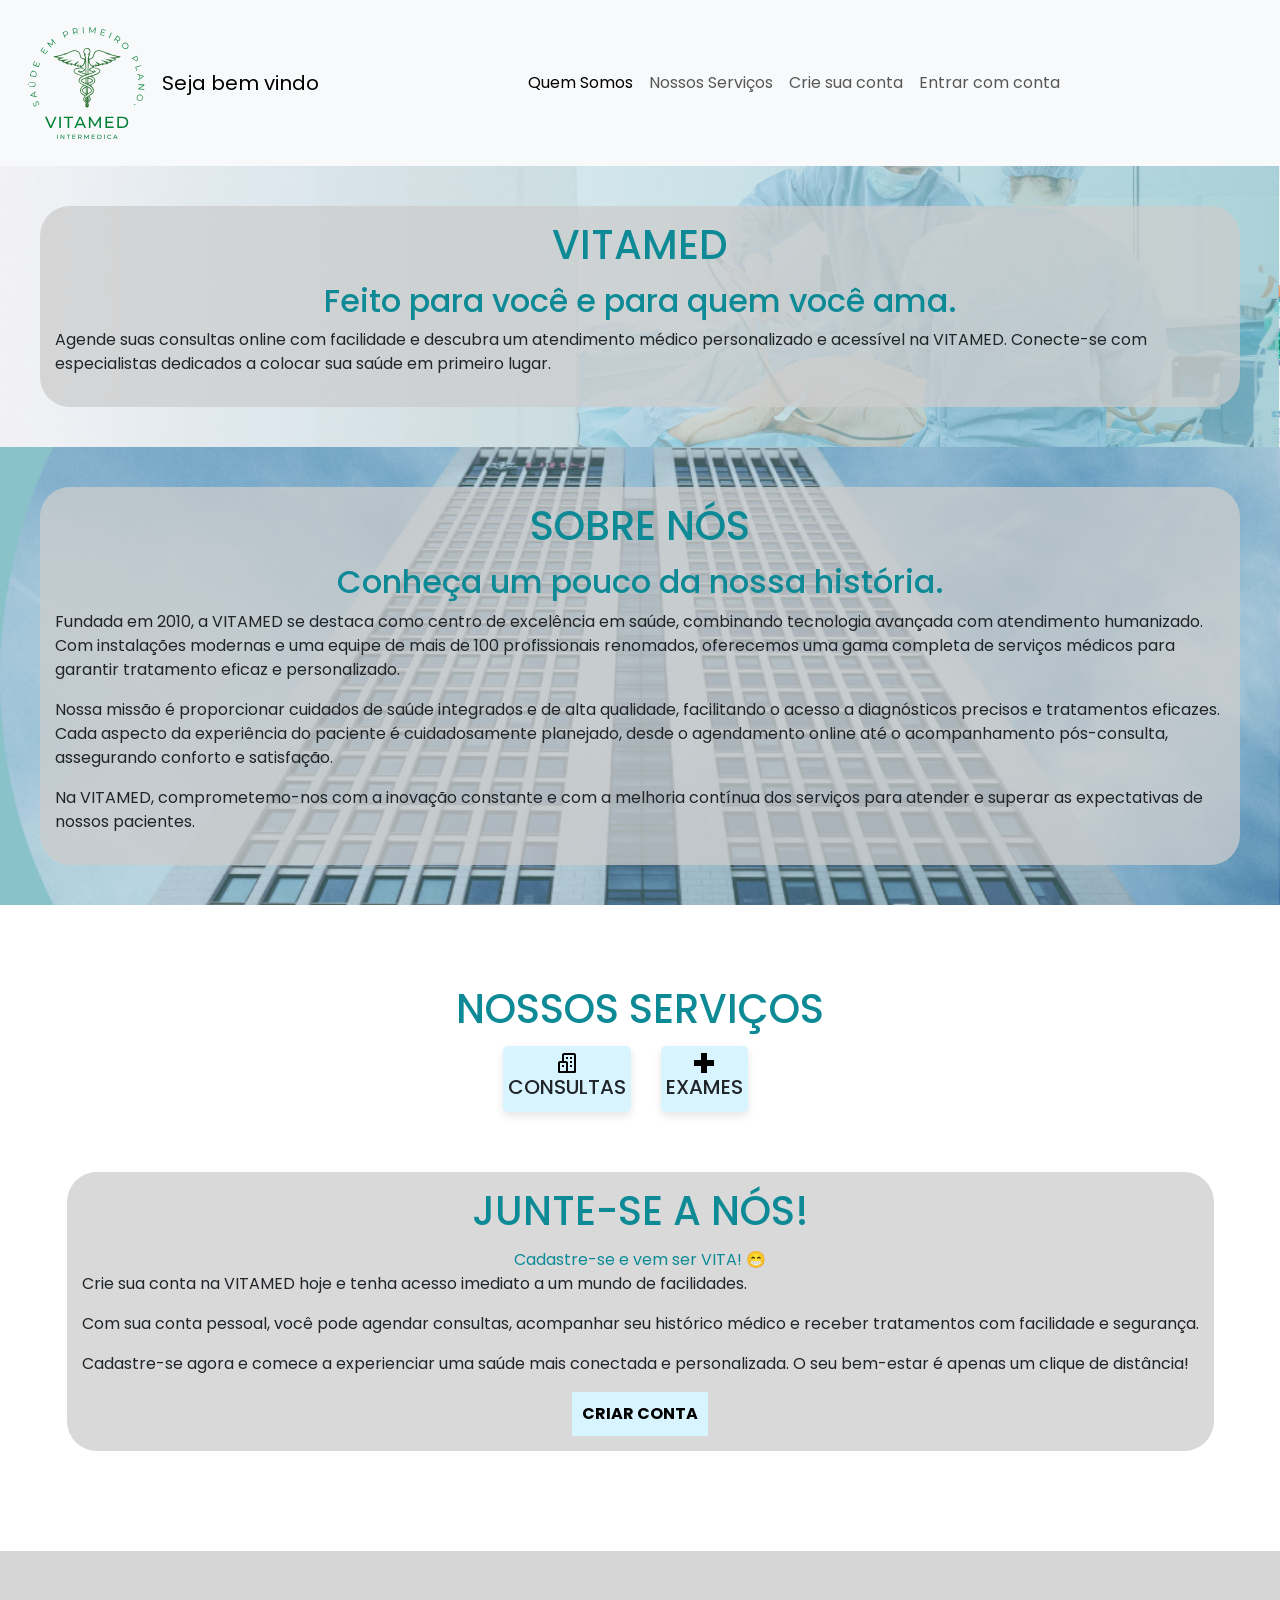
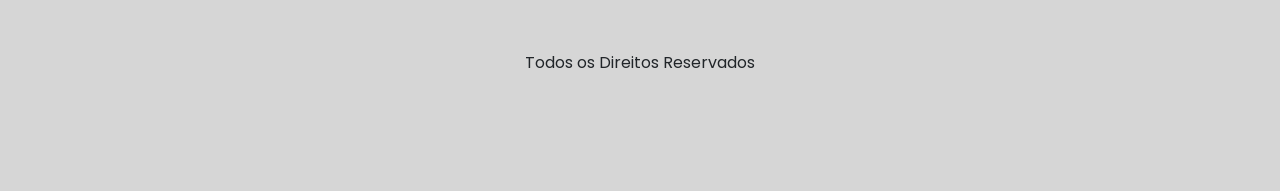
<file: index.html>
<!DOCTYPE html>
<html lang="en">
<head>
    <meta charset="UTF-8">
    <meta name="viewport" content="width=device-width, initial-scale=1.0">
    <title>VitaMed</title>
    <link rel="stylesheet" href="style.css">
    <link rel="icon" href="img/VitaMed.png">
    <link href="https://cdn.jsdelivr.net/npm/bootstrap@5.3.3/dist/css/bootstrap.min.css" rel="stylesheet" integrity="sha384-QWTKZyjpPEjISv5WaRU9OFeRpok6YctnYmDr5pNlyT2bRjXh0JMhjY6hW+ALEwIH" crossorigin="anonymous">

</head>
<body>
    
    <header>
        <nav class="navbar navbar-expand-lg bg-body-tertiary">
       
            <div class="container-fluid">
               <a href="index.html"><img src="img/VitaMed.svg" width="150px" height="150px" alt=""></a>
              <a class="navbar-brand mx-auto" href="#">Seja bem vindo  </a>
              
              <button class="navbar-toggler" type="button" data-bs-toggle="collapse" data-bs-target="#navbarNav" aria-controls="navbarNav" aria-expanded="false" aria-label="Toggle navigation">
                <span class="navbar-toggler-icon"></span>
              </button>
              <div class="collapse navbar-collapse" id="navbarNav">
                <ul class="navbar-nav">
                  <li class="nav-item">
                    <a class="nav-link active" aria-current="page"
                     href="#nossa">Quem Somos</a>
                  </li>
                  <li class="nav-item">
                    <a class="nav-link"
                     href="#serviços">Nossos Serviços</a>
                  </li>
                  <li class="nav-item">
                    <a class="nav-link" href="criar.html">Crie sua conta</a>
                  </li>
                  <li class="nav-item">
                    <a class="nav-link" href="entrar.html">Entrar com conta</a>
                  </li>
                 
                </ul>
              </div>
            </div>
          </nav>
        
    </header>





    <div class="container1">
        <div class="back">
            <div class="tic1"> <h1>VITAMED</h1></div>

                <div class="subtc1"><h2> Feito para você e para quem você ama.</h2> </div>
                    <div class="texto1">
                        <p>Agende suas consultas online com facilidade 
                            e descubra um atendimento médico personalizado
                             e acessível na VITAMED. Conecte-se com especialistas 
                             dedicados a colocar sua saúde em primeiro lugar.</p>
                    </div>
        </div>
    </div>
    
    <div class="container2" id="nossa">
        <div class="back">
            <div class="tic1"><h1>SOBRE NÓS</h1></div>
                <div class="subtc1"><h2>Conheça um pouco da nossa história.</h2>  </div>
                    <div class="texto1">
                        <p>Fundada em 2010, a VITAMED se destaca como centro de excelência em saúde, combinando tecnologia avançada com atendimento humanizado. Com instalações modernas e uma equipe de mais de 100 profissionais renomados, oferecemos uma gama completa de serviços médicos para garantir tratamento eficaz e personalizado.</p>
                        <p>Nossa missão é proporcionar cuidados de saúde integrados e de alta qualidade, facilitando o acesso a diagnósticos precisos e tratamentos eficazes. Cada aspecto da experiência do paciente é cuidadosamente planejado, desde o agendamento online até o acompanhamento pós-consulta, assegurando conforto e satisfação.</p>
                        <p>Na VITAMED, comprometemo-nos com a inovação constante e com a melhoria contínua dos serviços para atender e superar as expectativas de nossos pacientes.</p>            
                    </div>
              
            
        </div>
    </div>

    <div class="container3" id="serviços">
        <div class="tic1"><h1>NOSSOS SERVIÇOS</h1></div>
        <div class="linha">
            
                <div class="icons">
                    <img src="img/consulta.svg" alt="">
                    <h2>CONSULTAS</h2>
                </div>
                <div class="icons">
                    <img src="img/exame.svg" alt="">
                    <h2>EXAMES</h2>
                </div>
                
                <div class="fruta">

                </div>

        </div>
    </div>



    </div>

    <div class="container4">
        <div class="back">
            <div class="tic1" id="junte"><h1>JUNTE-SE A NÓS!</h1></div>
            <div class="subtc1">Cadastre-se e vem ser VITA! 😁</div>
                    <div class="texto1"> 
                        <p>Crie sua conta na VITAMED hoje e 
                        tenha acesso imediato a um mundo de facilidades.</p>

                        <p>
                        Com sua conta pessoal, você pode agendar consultas, 
                        acompanhar seu histórico médico e receber tratamentos com
                        facilidade e segurança. </p>
                        
                        <p>Cadastre-se agora e
                            comece a experienciar uma saúde mais conectada
                            e personalizada. O seu bem-estar é apenas um 
                            clique de distância!</p>
                    </div>

           <div class="alinb"> <a href="criar.html" id="criar" class="create"><button>CRIAR CONTA</button></a></div>
        </div>
    </div>

    
    

    <footer>
        <p>Todos os Direitos Reservados</p>
    </footer>
    <script src="https://cdn.jsdelivr.net/npm/bootstrap@5.3.3/dist/js/bootstrap.bundle.min.js"></script>

</body>
</html>
</file>
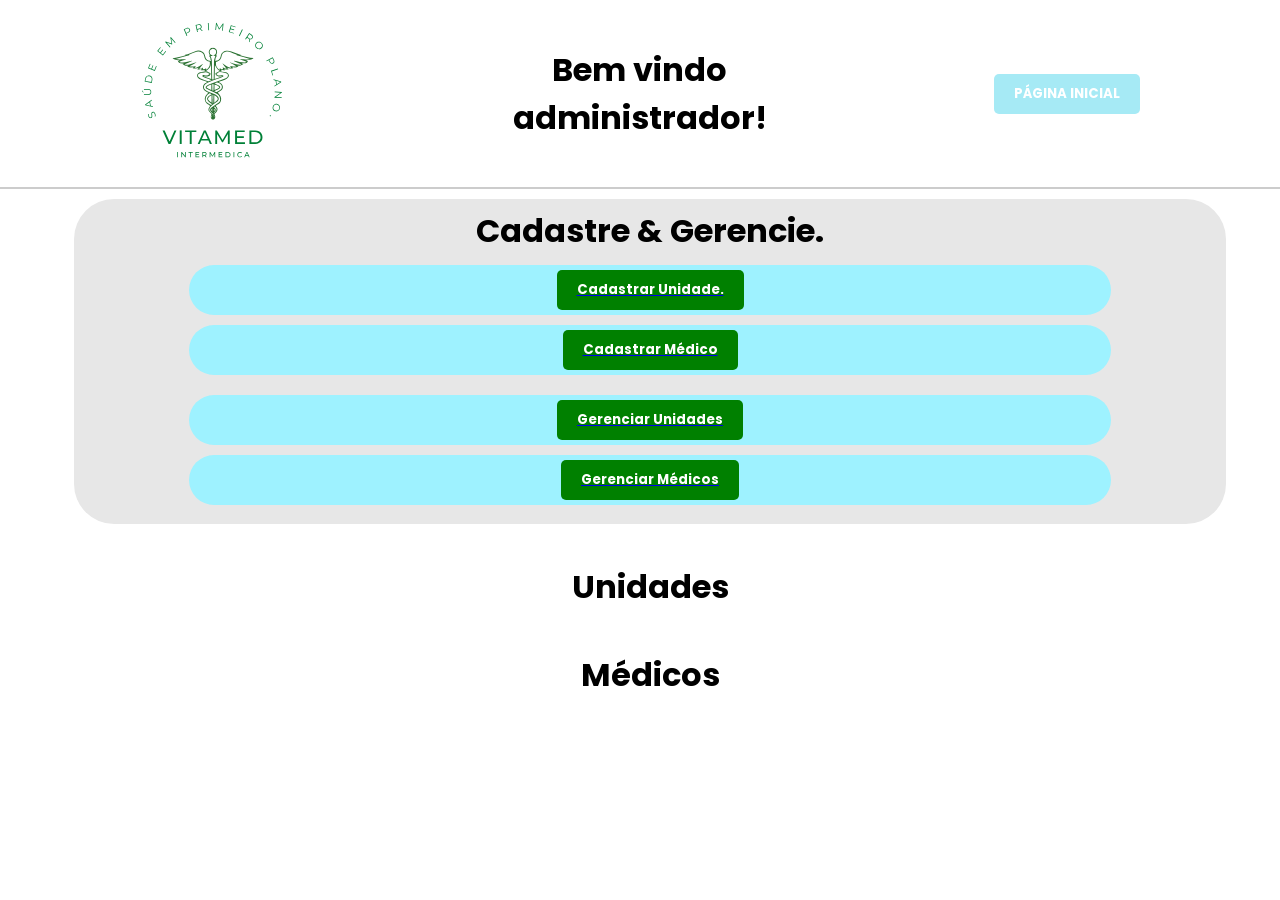
<file: adm.html>
<!DOCTYPE html>
<html lang="en">
<head>
    <meta charset="UTF-8">
    <meta name="viewport" content="width=device-width, initial-scale=1.0">
    <title>ADM VITAMED - Bem Vindo</title>
    <link rel="stylesheet" href="main.css">
    <link rel="stylesheet" href="adm.css">
    <link rel="icon" href="img/VitaMed.png">
</head>
<body>
    <header>
        <a href="adm.html" class="logo"><img src="img/VitaMed.svg" alt="Logo VitaMed" width="40%" height="50%"></a>
       <h1>Bem vindo administrador!</h1>
        <nav>
            <a href="clientes.html"> <button class="">PÁGINA INICIAL</button></a>
        </nav>
    </header>

    <div class="container-main">
       
        <div class="container-top">
            <h1>Cadastre & Gerencie.</h1>
            <div class="space"></div>
            
            <div class="container-uni">
              <a href="unidadeCad.html"> <button class="unibuton">Cadastrar Unidade.</button></a>
            </div>
                    <div class="space"></div>

            <div class="container-med">
                 <a href="medicoCad.html"><button class="medbuton">Cadastrar Médico</button></a>
            </div>

            <div class="space"></div>
            <div class="space"></div>
            <div class="container-med">
                 <a href="unidadeGer.html"><button class="medbuton">Gerenciar Unidades</button></a>
            </div>
            
            <div class="space"></div>

            <div class="container-med">
                <a href="medicoGer.html"><button class="medbuton">Gerenciar Médicos</button></a>
           </div>
           <div class="space"></div>
            
        </div>

        <div class="divSpace"></div>

        <div class="container-viewUni">
          <h1>Unidades</h1>
          <div class="UnidadesView">

          </div>

        </div>

        <div class="divSpace"></div>

        <div class="container-viewMed">
            <h1>Médicos</h1>
            <div class="MedicosView">

            </div>
        </div>
       
    </div>

    <footer>
        
    </footer>

</body>
</html>
</file>
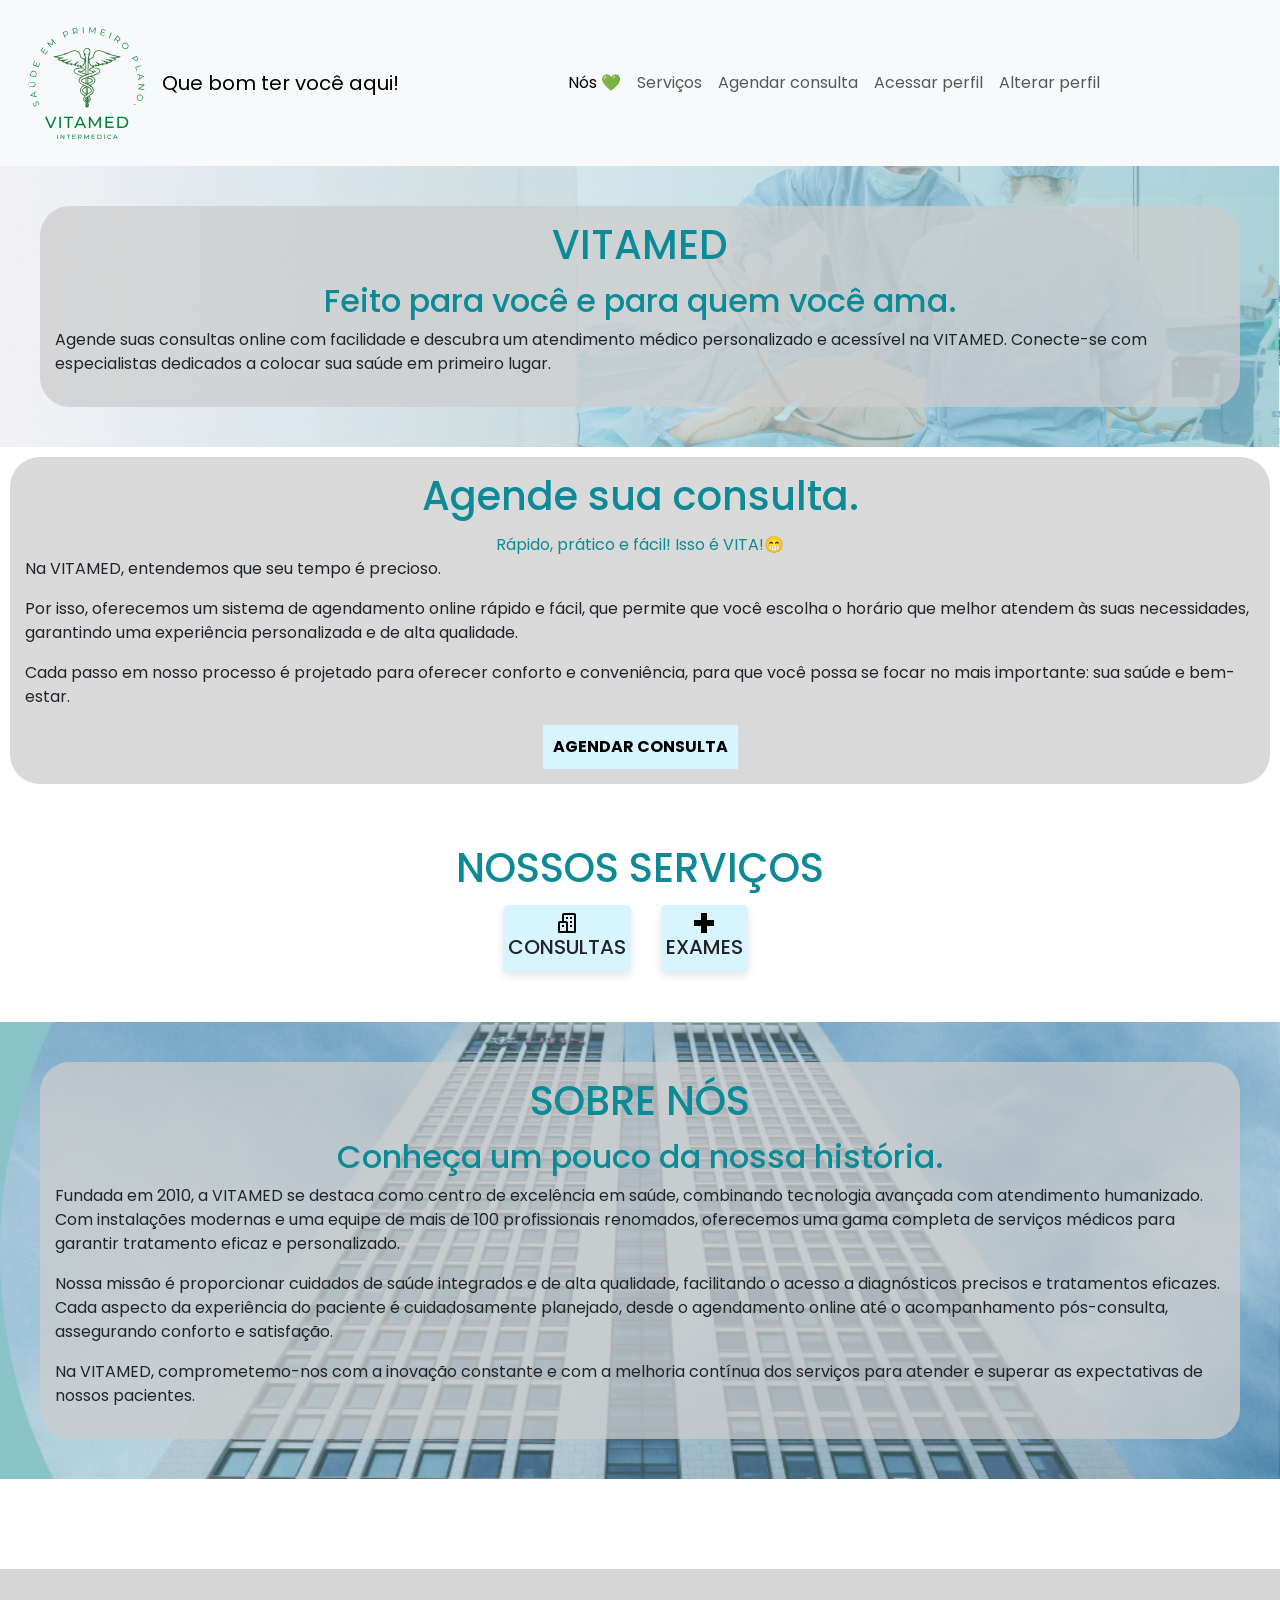
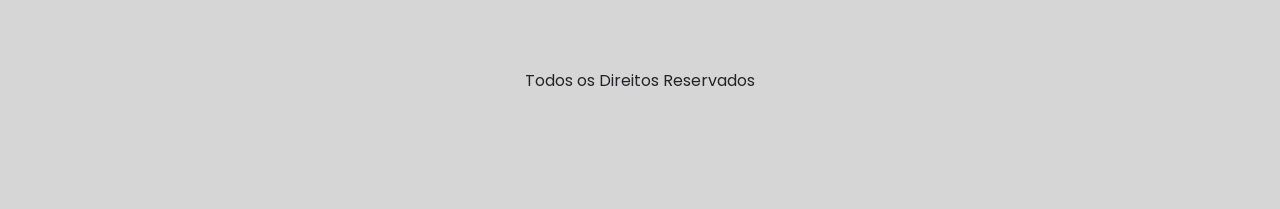
<file: clientes.html>
<!DOCTYPE html>
<html lang="en">
<head>
    <meta charset="UTF-8">
    <meta name="viewport" content="width=device-width, initial-scale=1.0">
    <title>VitaMed</title>
    <link rel="stylesheet" href="style.css">
    <link rel="icon" href="img/VitaMed.png">
    <link href="https://cdn.jsdelivr.net/npm/bootstrap@5.3.3/dist/css/bootstrap.min.css" rel="stylesheet" integrity="sha384-QWTKZyjpPEjISv5WaRU9OFeRpok6YctnYmDr5pNlyT2bRjXh0JMhjY6hW+ALEwIH" crossorigin="anonymous">

</head>
<body>
    
    <header>
        <nav class="navbar navbar-expand-lg bg-body-tertiary">
       
            <div class="container-fluid">
               <a href="#"><img src="img/VitaMed.svg" width="150px" height="150px" alt=""></a>
              <a class="navbar-brand mx-auto" href="#">Que bom ter você aqui!  </a>
              
              <button class="navbar-toggler" type="button" data-bs-toggle="collapse" data-bs-target="#navbarNav" aria-controls="navbarNav" aria-expanded="false" aria-label="Toggle navigation">
                <span class="navbar-toggler-icon"></span>
              </button>
              <div class="collapse navbar-collapse" id="navbarNav">
                <ul class="navbar-nav">
                  <li class="nav-item">
                    <a class="nav-link active" aria-current="page"
                     href="#nossa">Nós 💚</a>
                  </li>
                  <li class="nav-item">
                    <a class="nav-link"
                     href="#serviços">Serviços</a>
                  </li>
                  <li class="nav-item">
                    <a class="nav-link" href="agendar.html">Agendar consulta</a>
                  </li>
                  <li class="nav-item">
                    <a class="nav-link" href="perfil.html">Acessar perfil</a>
                  </li>
                  <li class="nav-item">
                    <a class="nav-link" href="alterar.html">Alterar perfil</a>
                  </li>
                 
                </ul>
              </div>
            </div>
          </nav>
        
    </header>





    <div class="container1">
        <div class="back">
            <div class="tic1"> <h1>VITAMED</h1></div>

                <div class="subtc1"><h2> Feito para você e para quem você ama.</h2> </div>
                    <div class="texto1">
                        <p>Agende suas consultas online com facilidade 
                            e descubra um atendimento médico personalizado
                             e acessível na VITAMED. Conecte-se com especialistas 
                             dedicados a colocar sua saúde em primeiro lugar.</p>
                    </div>
        </div>
    </div>
    
    <div class="container4">
        <div class="back">
            <div class="tic1" id="junte"><h1>Agende sua consulta.</h1></div>
            <div class="subtc1">Rápido, prático e fácil! Isso é VITA!😁</div>
                    <div class="texto1"> 
                        <p>Na VITAMED, entendemos que seu tempo é precioso.</p> 
                            <p>Por isso, oferecemos um sistema de agendamento online rápido e fácil, que permite que você escolha o horário  que melhor atendem às suas necessidades, garantindo uma experiência personalizada e de alta qualidade.</p>
                        <p>Cada passo em nosso processo é projetado para oferecer conforto e conveniência, para que você possa se focar no mais importante: sua saúde e bem-estar.</p>
                    </div>

           <div class="alinb"> <a href="agendar.html" id="criar" ><button>AGENDAR CONSULTA</button></a></div>
        </div>
    </div>

    
    <div class="container3" id="serviços">
        <div class="tic1"><h1>NOSSOS SERVIÇOS</h1></div>
        <div class="linha">
            
                <div class="icons">
                    <img src="img/consulta.svg" alt="">
                    <h2>CONSULTAS</h2>
                </div>
                <div class="icons">
                    <img src="img/exame.svg" alt="">
                    <h2>EXAMES</h2>
                </div>
                
                <div class="fruta">

                </div>

        </div>
    </div>


    <div class="container2" id="nossa">
        <div class="back">
            <div class="tic1"><h1>SOBRE NÓS</h1></div>
                <div class="subtc1"><h2>Conheça um pouco da nossa história.</h2>  </div>
                    <div class="texto1">
                        <p>Fundada em 2010, a VITAMED se destaca como centro de excelência em saúde, combinando tecnologia avançada com atendimento humanizado. Com instalações modernas e uma equipe de mais de 100 profissionais renomados, oferecemos uma gama completa de serviços médicos para garantir tratamento eficaz e personalizado.</p>
                        <p>Nossa missão é proporcionar cuidados de saúde integrados e de alta qualidade, facilitando o acesso a diagnósticos precisos e tratamentos eficazes. Cada aspecto da experiência do paciente é cuidadosamente planejado, desde o agendamento online até o acompanhamento pós-consulta, assegurando conforto e satisfação.</p>
                        <p>Na VITAMED, comprometemo-nos com a inovação constante e com a melhoria contínua dos serviços para atender e superar as expectativas de nossos pacientes.</p>            
                    </div>
              
            
        </div>
    </div>



    </div>

    
    
    

    <footer>
        <p>Todos os Direitos Reservados</p>
    </footer>
    <script src="https://cdn.jsdelivr.net/npm/bootstrap@5.3.3/dist/js/bootstrap.bundle.min.js"></script>

</body>
</html>
</file>
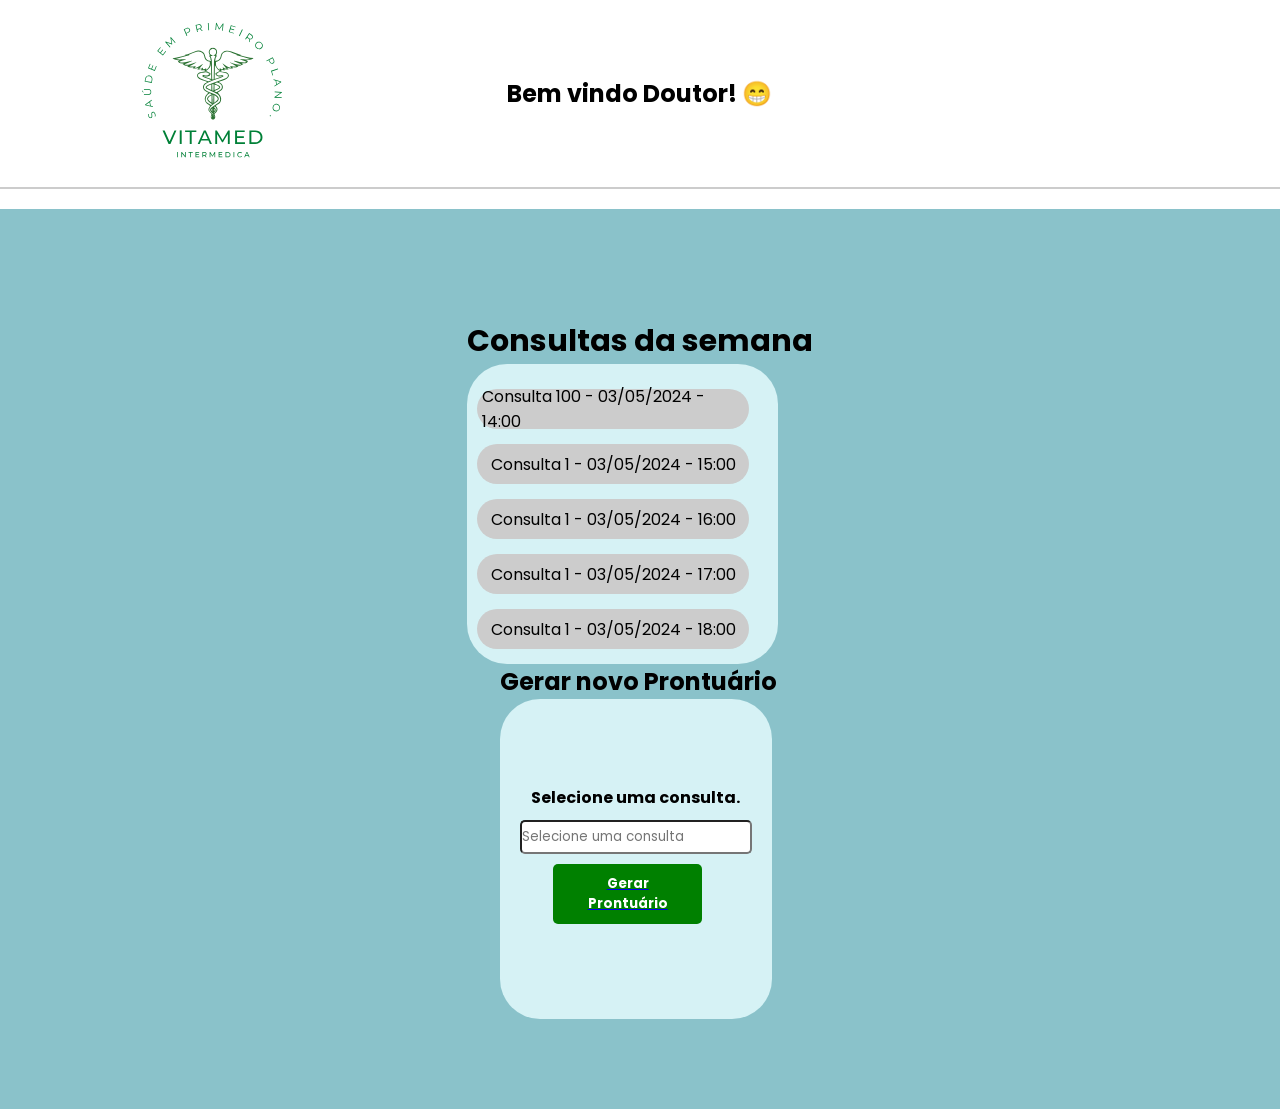
<file: medico.html>
<!DOCTYPE html>
<html lang="pt-br">
<head>
    <meta charset="UTF-8">
    <meta name="viewport" content="width=device-width, initial-scale=1.0">
    <title>Bem Vindo - Doutor</title>
    <link rel="stylesheet" href="main.css">
    <link rel="stylesheet" href="medico.css">
    <link rel="icon" href="img/VitaMed.png">
</head>
<body>
    <header>
        <a href="adm.html" class="logo"><img src="img/VitaMed.svg" alt="Logo VitaMed" width="40%" height="50%"></a>
        <nav>
            <h1>Bem vindo Doutor! 😁</h1>
        </nav>

    </header>

    <div class="container-main">
        <div class="text">
           <div class="texto"> <h1>Consultas da semana</h1></div>
            <div class="container-txt">
                <div class="consul">
                    <a href="#">Consulta 100 - 03/05/2024 - 14:00</a>
                </div>
                <div class="consul">
                    <a href="#">Consulta 1 - 03/05/2024 - 15:00</a>
                </div>
                <div class="consul">
                    <a href="#">Consulta 1 - 03/05/2024 - 16:00</a>
                </div>

                <div class="consul">
                    <a href="#">Consulta 1 - 03/05/2024 - 17:00</a>
                </div>

                <div class="consul">
                    <a href="#">Consulta 1 - 03/05/2024 - 18:00</a>
                </div>
                <div class="consul">
                    <a href="#">Consulta 1 - 03/05/2024 - 18:00</a>
                </div>
                <div class="consul">
                    <a href="#">Consulta 1 - 03/05/2024 - 18:00</a>
                </div>
                <div class="consul">
                    <a href="#">Consulta 1 - 03/05/2024 - 18:00</a>
                </div>
                <div class="consul">
                    <a href="#">Consulta 1 - 03/05/2024 - 18:00</a>
                </div>
               
               
            </div>
        </div>

        <div class="text2">
            <h2>Gerar novo Prontuário</h2>
            <div class="container-pront">
                <label for="" class="label-in">Selecione uma  consulta.</label>
                <input type=""text placeholder="Selecione uma consulta" 
                class="info" list="prontuario">
                <datalist id="prontuario">
                    <option value="Consulta 1"></option>
                    
                    <option value="Consulta 2"></option>
                    <option value="Consulta 3"></option>
                    <option value="Consulta 4"></option>
                    <option value="Consulta 5"></option>
                    <option value="Consulta 6"></option>
                </datalist>
                <div class="espaco"></div>
                <a href="prontuario.html"><button class="gerar">Gerar Prontuário</button></a>
            </div>
        </div>
    </div>
    
</body>
</html>
</file>
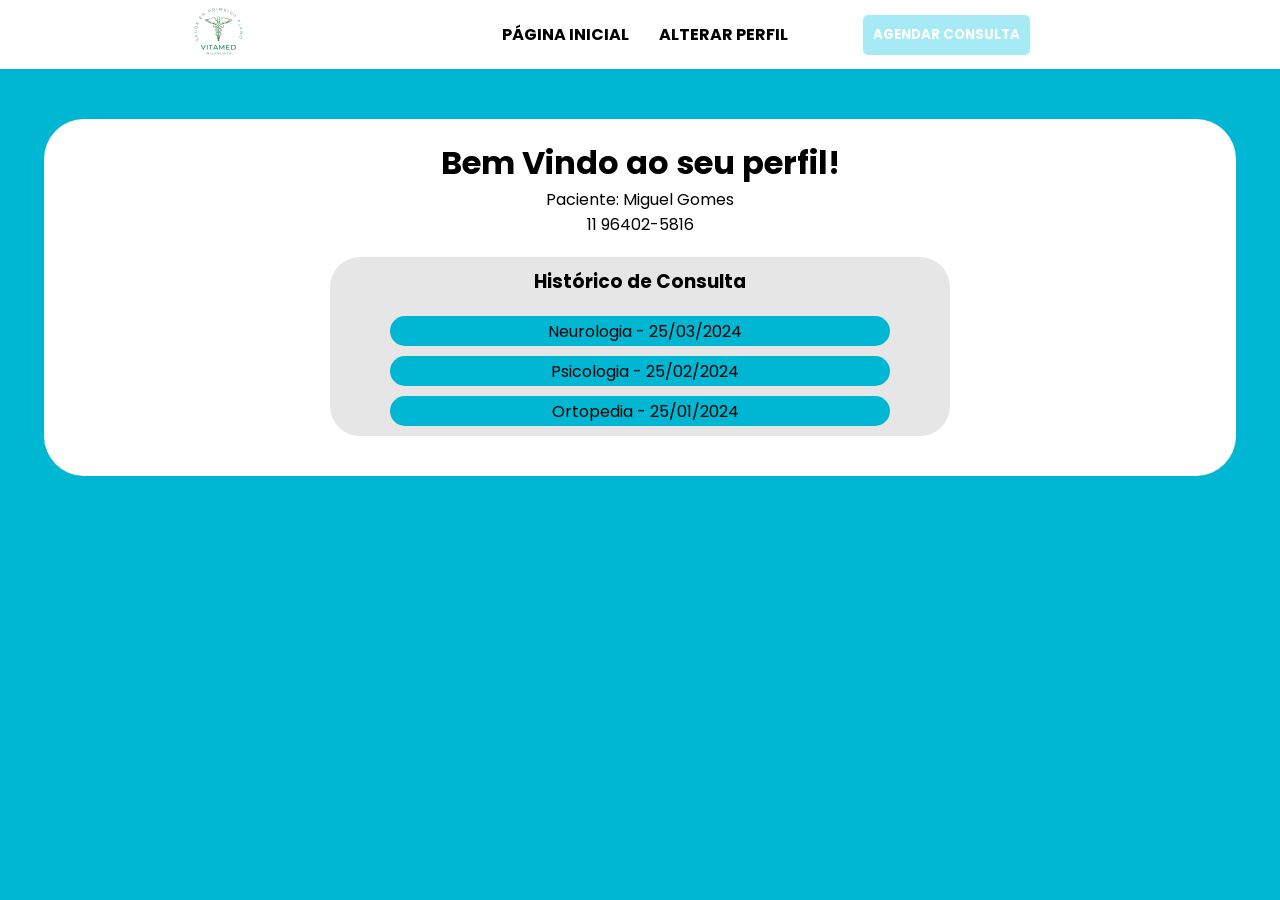
<file: perfil.html>
<!DOCTYPE html>
<html lang="pt-br">
<head>
    <meta charset="UTF-8">
    <meta name="viewport" content="width=device-width, initial-scale=1.0">
    <title>Perfil | VITAMED</title>
    <link rel="stylesheet" href="perfil.css">
    <link rel="stylesheet" href="main.css">
    <link rel="icon" href="img/VitaMed.png">

</head>
<body>
    
    <header>

        <a href="clientes.html" class="logo"><img src="img/VitaMed.svg" alt="Logo VitaMed" width="15%"></a>

        <nav>
            <a href="clientes.html">PÁGINA INICIAL</a>
            <a href="alterar.html">ALTERAR PERFIL</a>
           
        </nav>

        <a href="agendar.html" id="entrar"><button>AGENDAR CONSULTA</button></a>


    </header>

    <div class="container-pai">
        <div class="container">
            <div class="wellcome">
                <h1>Bem Vindo ao seu perfil!</h1>
                <div class="dados">
                    <p>Paciente: Miguel Gomes </p>
                    <p>11 96402-5816</p>
                </div>
                <div class="itens">
                    
                        <div class="hist-consu">
                            <h3>Histórico de Consulta</h3>
                            <div class="espaco"></div>
                            <div class="consultas"></div>
                                    <div class="consulta1"><a href="#">Neurologia - 25/03/2024</a></div>
                                    <div class="consulta1"><a href="#">Psicologia - 25/02/2024</a></div>
                                    <div class="consulta1"><a href="#">Ortopedia - 25/01/2024</a></div>
                                    

                            </div>
                    </div>

                </div>
        </div>
    </div>
    
</body>
</html>
</file>
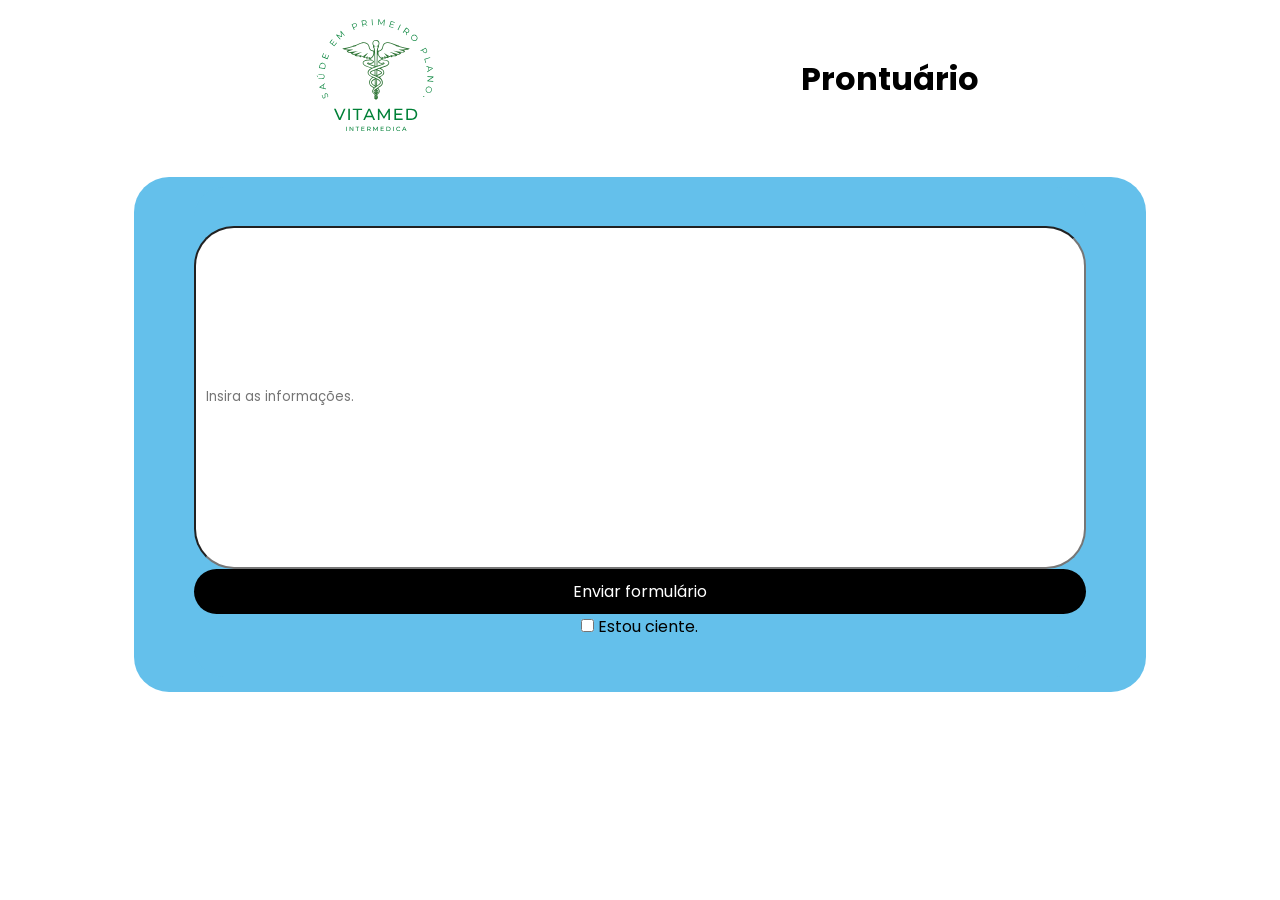
<file: prontuario.html>
<!DOCTYPE html>
<html lang="pt-br">
<head>
    <meta charset="UTF-8">
    <meta name="viewport" content="width=device-width, initial-scale=1.0">
    <title>Gerar Prontuário | VitaMed</title>
    <link rel="stylesheet" href="main.css">
    <link rel="stylesheet" href="prontuario.css">
    <link rel="icon" href="img/VitaMed.png">
</head>
<body>
    <header>
        <a href="medico.html" class="logo"><img src="img/VitaMed.svg" alt="Logo VitaMed" width="30%" height="30%"></a>
        <h1>Prontuário</h1>
    
    </header>

    <div class="container-main">
        <div class="container-txt">
            <div class="prontuario">
                <input type="text" class="pront" placeholder="Insira as informações.">
                <button class="buton">Enviar formulário</button> 
               <div class="check"><input type="checkbox"> <label for="">Estou ciente.</label></div>
            </div>
              
        </div>
       
    </div>
</body>
</html>
</file>
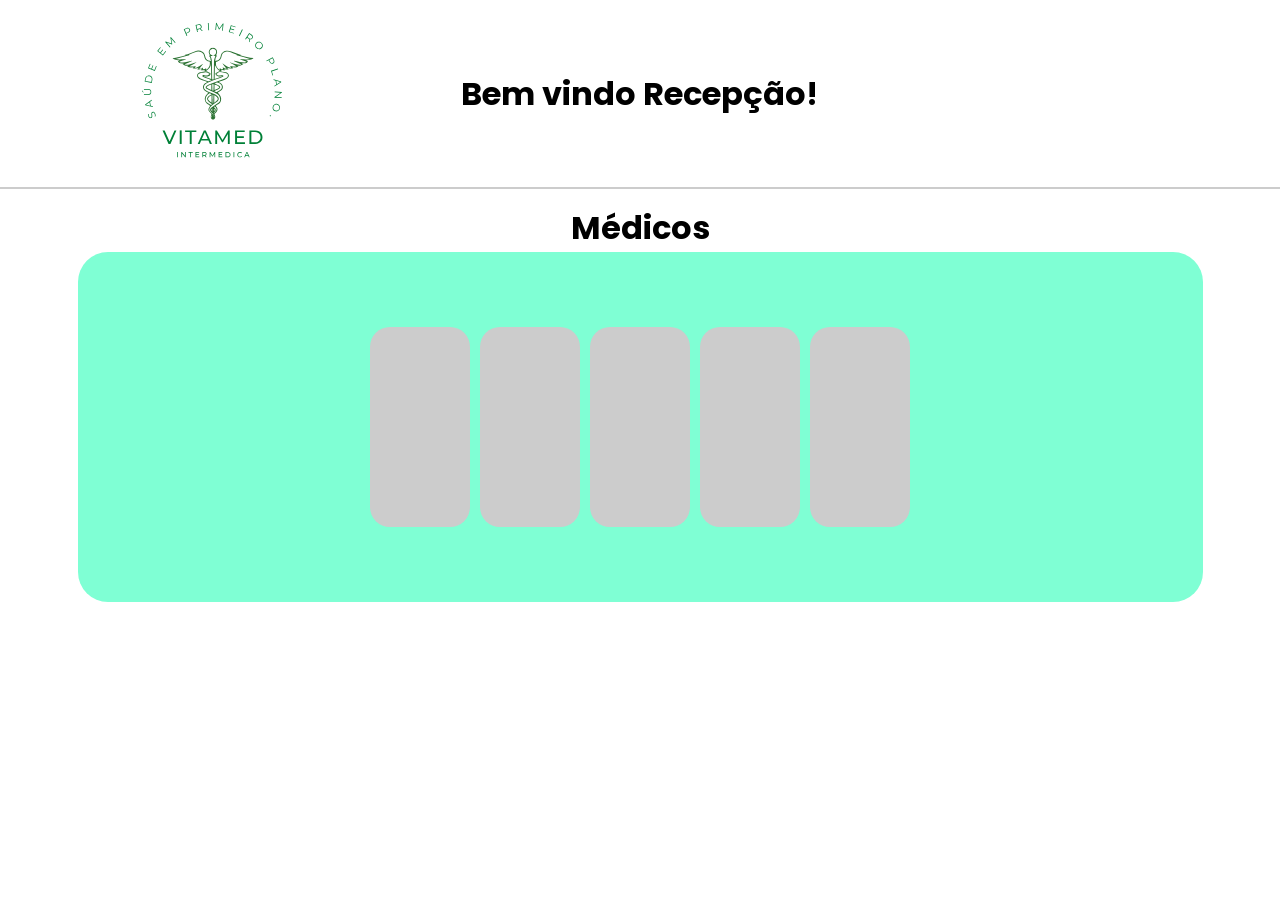
<file: recepcao.html>
<!DOCTYPE html>
<html lang="pt-br">
<head>
    <meta charset="UTF-8">
    <meta name="viewport" content="width=device-width, initial-scale=1.0">
    <title>Recepção - VitaMed</title>
    <link rel="icon" href="img/VitaMed.png">
    <link rel="stylesheet" href="main.css">
    <link rel="stylesheet" href="recepcao.css">
</head>
<body>
    
        <header>
            <a href="recepcao.html" class="logo"><img src="img/VitaMed.svg" alt="Logo VitaMed" width="40%" height="50%"></a>
           <h1>Bem vindo Recepção!</h1>
           
        </header>
  

    <div class="container-main">
        <div class="texto"><h1>Médicos</h1></div>
        <div class="container-medicos">
                <div class="medicos">
                    <div class="nomes">
                        <p> </p>
                    </div>
                </div>
                <div class="medicos">
                    <div class="nomes">
                        <p> </p>
                    </div>
                </div>
                <div class="medicos">
                    <div class="nomes">
                        <p> </p>
                    </div>
                </div>
                <div class="medicos">
                    <div class="nomes">
                        <p> </p>
                    </div>
                </div>
                <div class="medicos">
                    <div class="nomes">
                        <p> </p>
                    </div>
                </div>
        </div>
    </div>

    <footer>

    </footer>
</body>
</html>
</file>
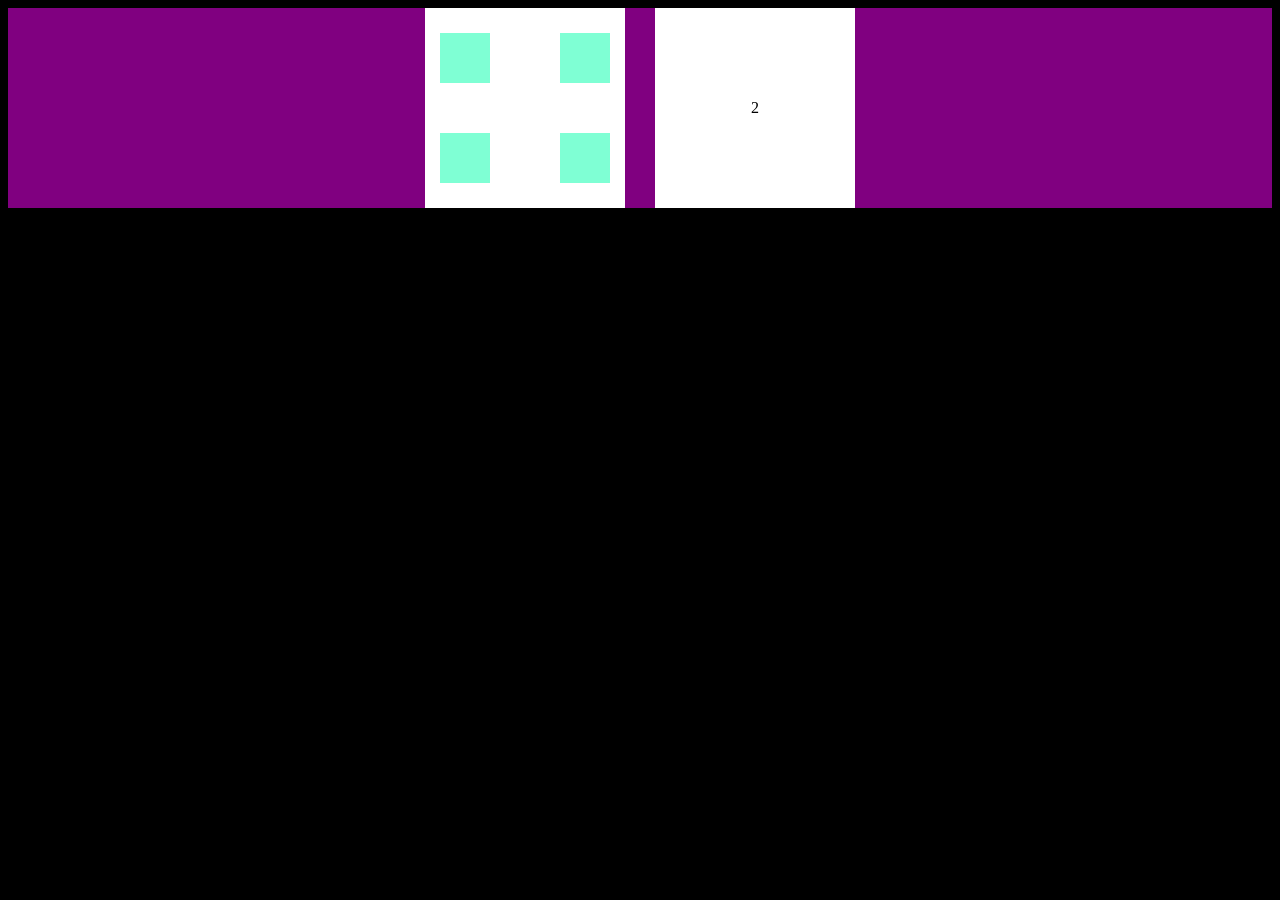
<file: teste.html>
<!DOCTYPE html>
<html lang="en">
<head>
    <meta charset="UTF-8">
    <meta name="viewport" content="width=device-width, initial-scale=1.0">
    <title>Document</title>
    <link rel="stylesheet" href="teste.css">
</head>
<body>
    <div class="container"> 

        <div class="item">
            <div class="carro"></div>
            <div class="carro"></div>
            <div class="carro"></div>
            <div class="carro"></div>

        </div>
        <div class="item">2</div>
       
    
        
    </div>
</body>
</html>
</file>
<file: style.css>
@import url('https://fonts.googleapis.com/css2?family=Poppins:ital,wght@0,100;0,200;0,300;0,400;0,500;0,600;0,700;0,800;0,900;1,100;1,200;1,300;1,400;1,500;1,600;1,700;1,800;1,900&display=swap');

*{
    font-family: 'Poppins', sans-serif;
}

.navbar {
    width: 100%; /* Assegura que a navbar ocupe toda a largura da tela */
}

/* Garante que o menu colapsado fique visível e alinhado corretamente */
.navbar-collapse {
    justify-content: center; /* Centraliza os itens de navegação horizontalmente */
}

/* Ajusta a imagem e o título para ficarem bem posicionados em telas pequenas */
@media (max-width: 768px) {
    .navbar-brand {
        margin-left: auto;  /* Centraliza a marca quando o menu está colapsado */
        margin-right: auto;
    }
    img {
        width: 100px; /* Reduz o tamanho da imagem em telas pequenas */
        height: 100px;
    }
}

.container1{
    display: flex;
    flex-direction: column;
    justify-content: center;
    justify-items: center;
    padding: 30px;
    background-color: #8AC2CA;
    background-image: url(img/Medicos.png);
    background-position: center;
    background-size: cover;
}

.tic1{
    display: flex;
    align-items: center;
    justify-content: center;
    font-weight: bold;
    color: #0d8a95;
    margin-bottom: 5px;
}

.back{
    background-color: hsla(0, 0%, 80%, 0.750);
    border-radius: 30px;
    padding: 15px;
    margin: 10px;
}

.subtc1{
    display: flex;
    align-items: center;
    justify-content: center;
    color: #0d8a95;
    
}

.texto1{
   font-weight: 400;
}

.container2{
    display: flex;
    flex-direction: column;
    justify-content: center;
    justify-items: center;
    padding: 30px;
    background-color: #8AC2CA;
    background-position: center;
    background-size: cover;
    height: 100%;
    background-image: url(img/Nossa-Clinica.png);
    margin-bottom: 80px;
}

.container3{
    display: flex;
    align-items: center;
    justify-content: center;
    flex-direction: column;
    margin-top: 25px;
}

.container4{
    display: flex;
    align-items: center;
    justify-content: center;
    margin-bottom: 50px;
}


button {
    display: flex;
    justify-self: center;
    border: none;
    background: #d8f5ff;
    color: #000000;
    font-weight: bold;
    padding: 10px;
    border-radius: 15px;
    cursor: pointer;
}

button:hover {
    background: #0d8a95;
    border: 2px solid #A6EAF5;
    color: #fff;
    transition: 0.7s;
    transform: scale(1.1);
}


.alinb{
    display: flex;
    justify-content: center;
    align-items: center;
}

.icons{
    text-align: center;
    background-color: #d8f5ff;
    border-radius: 5px;
    box-shadow: 0 4px 8px rgba(0, 0, 0, 0.1);
    transition: 0.4s;
    padding: 5px;
    margin-bottom: 50px;
    cursor: pointer;
    
}


.linha{
    display: flex;
    flex-direction: row;
    gap: 30px;
}

.icons h2{
    font-size: 20px;
}

.icons:hover{
    background-color: #0d8a95;
    transition: 0.9s;
    transform: scale(1.1);
    border-radius: 5px;
    color: #fff;
    
   
}




.info-clinica-img img {
    border-top-left-radius: 100%;
    border-bottom-left-radius: 100%;
    box-shadow: -15px 0 50px -5px #8AC2CA;
}


.container-servicos {
    display: grid;
    grid-template-columns: 1fr 1fr 1fr 1fr;
    gap: 40px;
    margin-left: 15%;
    margin-right: 15%;
}


.criar p {
    text-align: center;
    margin-left: 180px;
    margin-right: 180px;
}

.criar button {
    font-size: 25px;
    margin-top: 60px;
    margin-left: 46%;
    padding: 10px 20px;
}

footer {
    background: #CCCC;
    text-align: center;
    margin-top: 90px;
    padding: 100px;
}


#entrar {
    margin-left: 200px;
    text-decoration: none;
}

#criar {
    text-decoration: none;
}
</file>
<file: main.css>
@import url('https://fonts.googleapis.com/css2?family=Poppins:ital,wght@0,100;0,200;0,300;0,400;0,500;0,600;0,700;0,800;0,900;1,100;1,200;1,300;1,400;1,500;1,600;1,700;1,800;1,900&display=swap');

*{
    font-family: 'Poppins', sans-serif;
    margin: 0;
    padding: 0;
}
</file>
<file: adm.css>
header {
    display: grid;
    grid-template-columns: 1fr 1fr 1fr;
    align-items: center;
    text-align: center;
    background: #FFFFFF;
    border-bottom: 2px solid #CCCCCC;
}

nav {
    display: flex;
    justify-self: center;
    gap: 20px;
}

nav a {
    font-weight: bold;
    color: black;
    text-decoration: none;
}

nav a:hover {
    color: #8AC2CA;
    transition: 0.2s;
}


button{
    display: flex;
    justify-self: center;
    border: none;
    background: #A6EAF5;
    color: #FFFFFF;
    font-weight: bold;
    padding: 10px;
    border-radius: 5px;
    cursor: pointer;
    padding: 10px 20px; 
}

button:hover {
    background: #00b7d3;
    border: 2px solid #A6EAF5;
    color: #fff;
    transition: 0.5s;
}

.logo img {
    width: 100%; /* Ajuste para garantir que a imagem se adapte ao contêiner */
    max-width: 180px; /* Máximo tamanho da logo */
}


@media (max-width: 768px) {
    header {
        grid-template-columns: 1fr; /* Faz tudo ficar em uma única coluna */
        text-align: center;
    }

    .logo, nav {
        justify-self: center; /* Centra a logo e a navegação */
        width: 100%; /* Utiliza a largura total disponível */
    }

    h1 {
        margin-top: 10px; /* Adiciona um espaço acima do título */
    }
}

.container-main{
    display: flex;
    background-color: #ffffff;
    height: 500px;
    width: 100%;
    flex-direction: row;
    padding: 10px 0px 10px 10px;
    flex-direction: column;
    justify-content: center;
    align-items: center;
    
}

.container-top{
    display: flex;
    background-color: #e7e7e7;
    height: 2000px;
    width: 90%;
    flex-direction: column;
    justify-content: center;
    align-items: center;
    border-radius: 40px;
    
}

.space{
    height: 10px;
}

.container-uni{
    display: flex;
    justify-content: center;
    align-items: center;
    background-color: #9ef2ff;
    height: 50px;
    width: 80%;
    border-radius: 50px;
}

.container-med{
    background-color:   #9ef2ff;
    height: 50px;
    width: 80%;
    border-radius: 50px;
    display: flex;
    justify-content: center;
    align-items: center;
}

.unibuton{
    background-color: green;
}

.medbuton{
    background-color: green;
}

.space{
    height: 10px;
}

.container-viewUni{
    margin-top: 30px;
    display: flex;
    align-items: center;
    justify-content: center;
    flex-direction: column;
}

.container-viewMed{
    margin-top: 30px;
    display: flex;
    align-items: center;
    justify-content: center;
    flex-direction: column;
    
}

.divSpace{
    height: 60px;
}
</file>
<file: medico.css>
header {
    display: grid;
    grid-template-columns: 1fr 1fr 1fr;
    align-items: center;
    text-align: center;
    background: #FFFFFF;
    border-bottom: 2px solid #CCCCCC;
}

nav {
    display: flex;
    justify-self: center;
    gap: 20px;
}

nav a {
    font-weight: bold;
    color: black;
    text-decoration: none;
}

nav a:hover {
    color: #8AC2CA;
    transition: 0.2s;
}


button {
    display: flex;
    justify-self: center;
    border: none;
    background: #A6EAF5;
    color: #FFFFFF;
    font-weight: bold;
    padding: 10px;
    border-radius: 5px;
    cursor: pointer;
    padding: 10px 20px; 
}

button:hover {
    background: #00b7d3;
    border: 2px solid #A6EAF5;
    color: #fff;
    transition: 0.5s;
}

.logo img {
    width: 100%; /* Ajuste para garantir que a imagem se adapte ao contêiner */
    max-width: 180px; /* Máximo tamanho da logo */
}


@media (max-width: 768px) {
    header {
        grid-template-columns: 1fr; /* Faz tudo ficar em uma única coluna */
        text-align: center;
    }

    .logo, nav {
        justify-self: center; /* Centra a logo e a navegação */
        width: 100%; /* Utiliza a largura total disponível */
    }

    h1 {
        margin-top: 10px; /* Adiciona um espaço acima do título */
    }
}

.container-main {
    display: flex;
    align-items: center; /* Mantém centralizado verticalmente se desejado */
    justify-content: center;
    background-color: #8ac2ca;
    height: 100vh; /* Altura total da viewport */
    width: 100%; /* Largura total */
    padding: 20px; /* Espaçamento interno */
    flex-direction: column;
    box-sizing: border-box; 
    padding-top: 40px;
    margin-top: 20px;
}

.container-txt {
    background-color: #d6f2f5;
    width: 90%;
    height: 300px; /* Altura fixa para manter um layout consistente */
    border-radius: 40px;
    overflow-y: auto; /* Habilita a barra de rolagem vertical quando necessário */
    padding: 10px; /* Espaçamento interno para evitar que o conteúdo toque as bordas */
    box-sizing: border-box; /* Inclui padding no cálculo da width/height */
}

.container-txt a {
    text-decoration: none; 
    color: inherit;
}

.consul{
    background-color: #CCCCCC;
    height: 30px;
    width: 90%;
    border-radius: 40px;
    margin-top: 15px;
    cursor: pointer;
    text-decoration: none;
    padding: 5px;
    transition: 0.4s;
    display: flex;
    align-items: center;
    justify-content: center;
}


.consul:hover{
    background-color: #00b7d3;
    color: #fff;
}


.container-pront{
    background-color: #d6f2f5;
    height: 300px;
    width: 90%;
    border-radius: 40px;
    display: flex;
    justify-content: center;
    align-items: center;
    flex-direction: column;
    overflow-x: hidden;
    overflow-y: auto;
    padding: 10px;
}

.gerar{
 background-color: green;
 width: 90%;
 margin-bottom: 10px;
}



.info{
    margin-top: 10px;
    width: 90%;
    border-radius: 5px;
    height: 30px;
}

.espaco{
    height: 10px;
}


.label-in{
    font-weight: 700;
}

.texto{
    font-size: 15px;
    font-weight: 800;
}
</file>
<file: perfil.css>
header {
    display: grid;
    grid-template-columns: 1fr 1fr 1fr;
    align-items: center;
    text-align: center;
    background: #FFFFFF;
}

nav {
    display: flex;
    justify-self: center;
    gap: 20px;
}

nav a {
    font-weight: bold;
    color: black;
    text-decoration: none;
}

nav a:hover {
    color: #8AC2CA;
    transition: 0.2s;
}


button {
    display: flex;
    justify-self: center;
    border: none;
    background: #A6EAF5;
    color: #FFFFFF;
    font-weight: bold;
    padding: 10px;
    border-radius: 5px;
    cursor: pointer;
}

button:hover {
    background: #00b7d3;
    border: 2px solid #A6EAF5;
    color: #fff;
    transition: 0.5s;
}

#entrar {
    text-decoration: none; 
}

body{
    background-color: #00b7d3;
    
}


.container-pai{
    display: flex;
    justify-content: center;
    align-items: center;
}

.container{
    display: flex;
    flex-direction: column;
    justify-content: flex-start;
    align-items: center;
    background-color: #fff;
    height: auto;
    width: 90%;
    margin: 50px auto;
    border-radius: 40px;
    flex-direction: row;
    padding: 20px;
    overflow: hidden;
   
    
}

.wellcome{
    width: 100%; 
    text-align: center; 
    margin-bottom: 20px; 
    
}


.itens, .hist-consu, .dados {
    width: 100%; 
}

.itens{
    display: flex;
    gap: 10px;
    flex-direction: column;
    align-items: center;
}

.hist-consu{
    background-color: #e6e6e6;
    height: 70%;
    max-height: 350px;
    width: 90%;
    border-radius: 30px;
    display: flex;
    flex-direction: column;
    align-items: center;
    justify-content: flex-start;
    padding: 10px;
    max-width: 600px;
    margin-top: 20px;
    overflow-y: auto;
    overflow-x: hidden; 
    margin-top: 20px;
}

a{
    margin-left: 10px;
}
.espaco{
    height: 10px;
}

.consulta1{
    background-color: #00b7d3;
    height: 30px;
    width: 100%;
    max-width: 500px;
    margin-top: 10px;
    border-radius: 50px;
    cursor: pointer;
    display: flex;
    align-items: center;
    justify-content: center;
    text-decoration: none;
    transition: background-color 0.2s ;
    
}

.consulta1 a{
    text-decoration: none;
    color: inherit;      /* Herda a cor do elemento pai, neste caso #FFFFFF */
    width: 100%;         /* Faz com que o link ocupe todo o espaço da div */
    height: 100%;        /* Faz com que o link ocupe toda a altura da div */
    display: flex;       /* Faz com que os itens internos fiquem alinhados */
    align-items: center; /* Centraliza verticalmente o conteúdo dentro do link */
    justify-content: center; /* Centraliza horizontalmente o conteúdo dentro do link */
    border-radius: 50px;
}

.consulta1 :hover{
    background-color: #1ce1ff;
    color: #000;
}



@media (max-width: 768px) {
    .container {
        flex-direction: column; /* Empilha os elementos verticalmente */
        align-items: center; /* Centraliza horizontalmente */
        padding: 10px;
    }

    .hist-consu {
        width: 100%; /* Utiliza toda a largura disponível */
    }

    .consulta1 {
        width: 95%; /* Um pouco menos de 100% para garantir o padding */
    }
}
</file>
<file: prontuario.css>
header{
    display: flex;
    align-items: center;
    justify-content: center;
    flex-direction: row;
}
.container-main{
    display: flex;
    align-items: center;
    justify-content: center;
    padding: 20px;
    flex-direction: column;

}

.container-txt{
    display: flex;
    justify-content: center;
    justify-items: center;
    background-color: #64c0eb;
    height: 500px;
    width: 80%;
    border-radius: 35px;
    padding: 10px;
    padding-bottom: 5px;
}
.prontuario {
    margin-bottom: 10px;
    background-color: #64c0eb;
    border-radius: 30px;
    width: 90%;
    display: flex;
    align-items: center;
    justify-content: center;
    flex-direction: column;
}

.pront {
    width: 100%; 
    border-radius: 40px;
    padding: 10px;
    box-sizing: border-box;
    height: 70%;
}

.buton {
    width: 100%; 
    border-radius: 40px;
    background-color: #000000;
    color: #fff;
    transition: background-color 0.5s;
    cursor: pointer;
    border: none;
    padding: 10px 0;
    font-size: 16px;
}

.buton:hover {
    background-color: #177d17;
}
</file>
<file: recepcao.css>
header {
    display: grid;
    grid-template-columns: 1fr 1fr 1fr;
    align-items: center;
    text-align: center;
    background: #FFFFFF;
    border-bottom: 2px solid #CCCCCC;
}

.logo img {
    width: 100%; /* Ajuste para garantir que a imagem se adapte ao contêiner */
    max-width: 180px; /* Máximo tamanho da logo */
}

.container-main{
    display: flex;
    align-items: center;
    justify-self: center;
    flex-direction: column;
    padding: 15px;
}

.container-medicos{
    display: flex;
    align-items: center;
    justify-content: center;
    width: 90%;
    height: 350px;
    background-color: aquamarine;
    border-radius: 30px;
    flex-direction: row;
    flex-wrap: wrap;
    gap: 10px;
}

.medicos{
    height: 200px;
    width: 100px;
    background-color: #CCCCCC;
    border-radius: 20px;
}
</file>
<file: teste.css>
body{
    background-color: rgb(0, 0, 0);
}

.container{
    display: flex;
    gap: 10px 30px;
    background-color: purple;
   
   /* 
     flex-flow: wrap column; */
     justify-content:  center;
     align-items: center;
     flex-wrap: wrap;
    
  
}

.item{
    display: flex;
    width: 200px;
    height: 2500px;
    background-color: #ffffff;
    justify-content: center;
    align-items: center;
    gap: 0px 70px;
    flex-wrap: wrap;
    flex-direction: row;
   
}


.item{
    display: flex;
    width: 200px;
    height: 200px;
    background-color: rgb(255, 255, 255);
}


.carro{
    width: 50px;
    height: 50px;
    background-color: aquamarine;
    
}
</file>
